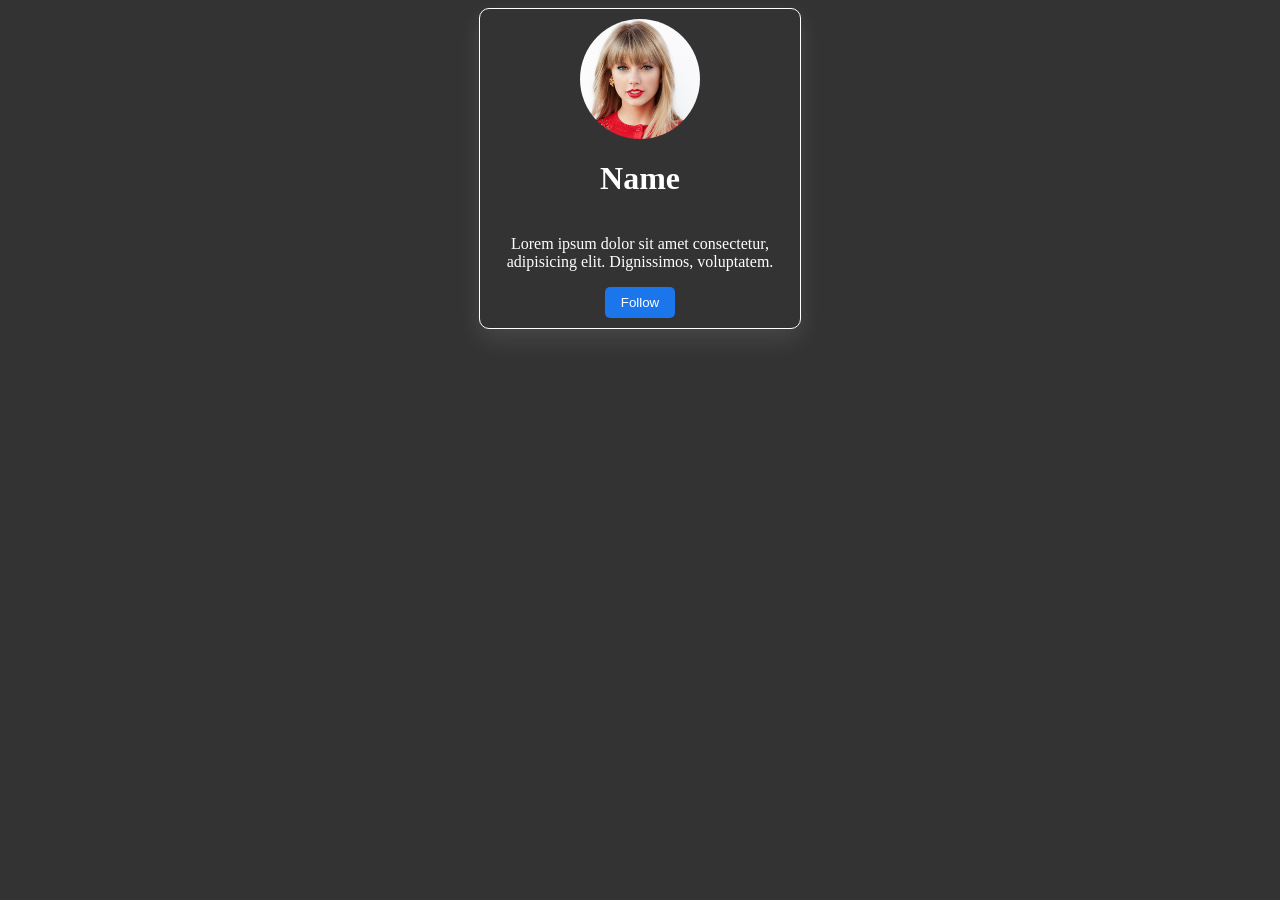
<file: index.html>
<!DOCTYPE html>
<html lang="en">
<head>
  <meta charset="UTF-8">
  <meta name="viewport" content="width=device-width, initial-scale=1.0">
  <link rel="stylesheet" href="./css/me.css">
  <title>Document</title>
</head>
<body>

  <div class="container">
    <img src="pretty Tay.jpg" alt="avatar" width="150">
    <h1>Name</h1>
    <p class="text">Lorem ipsum dolor sit amet consectetur, adipisicing elit. Dignissimos, voluptatem.</p>
    <button class="click">Follow</button>
  </div>
  
</body>
</html>
</file>
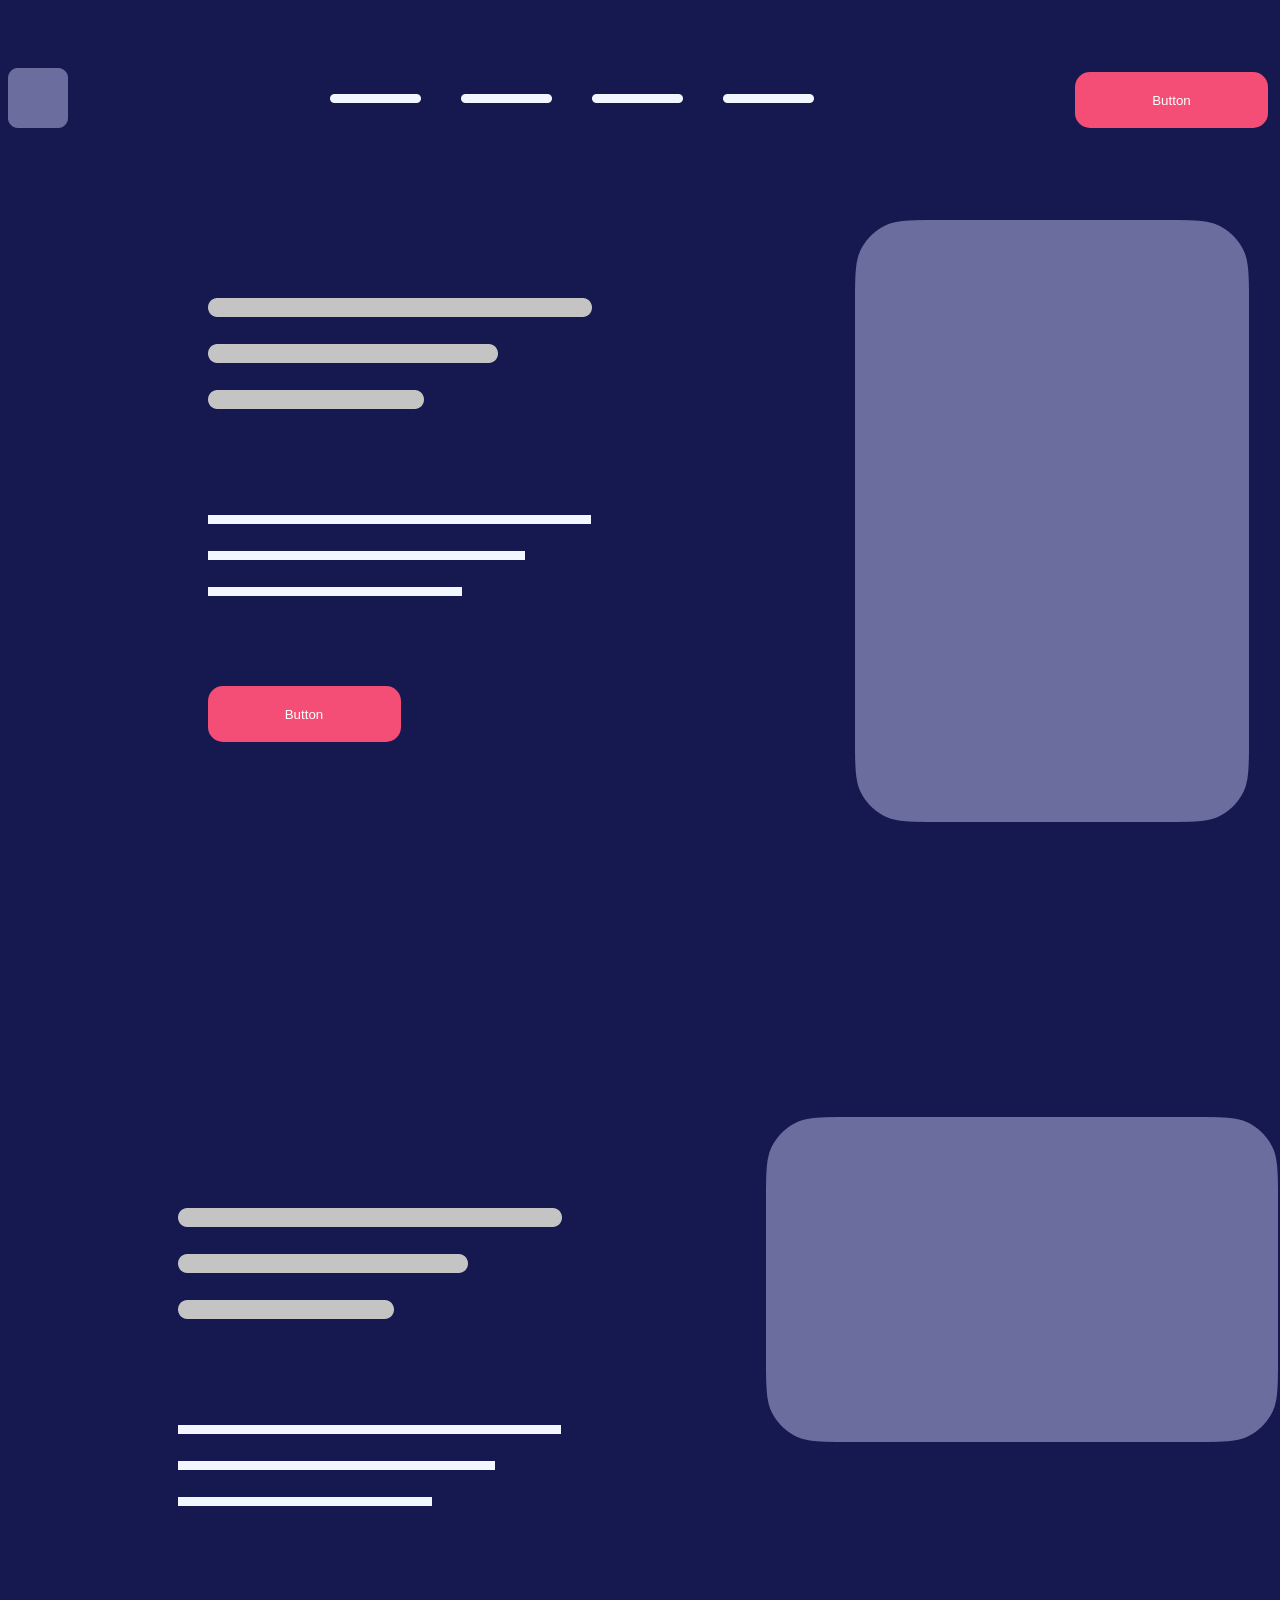
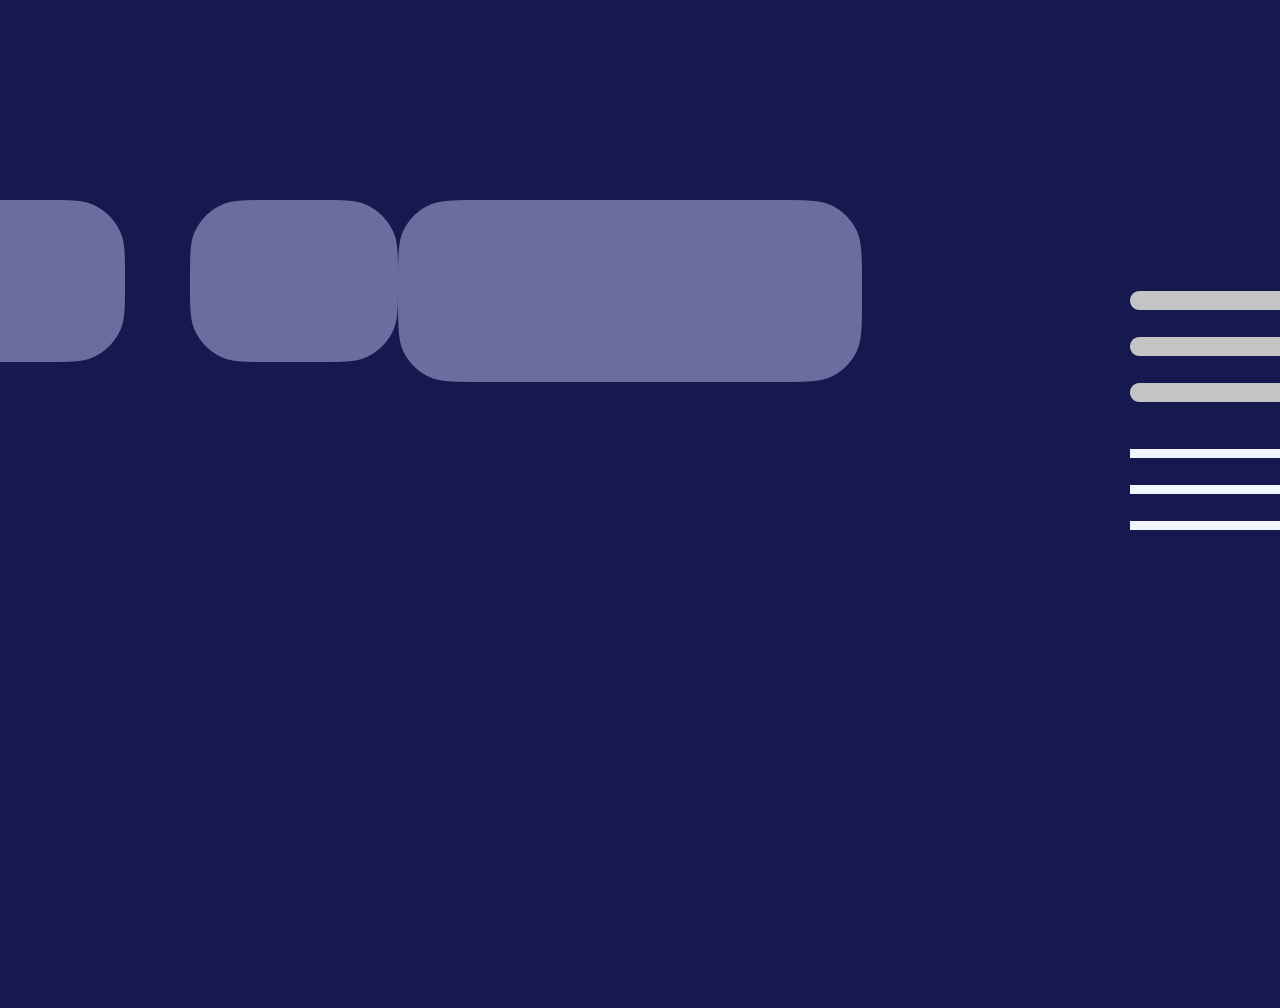
<file: solve.html>
<!DOCTYPE html>
<html lang="en">

<head>
        <meta charset="UTF-8">
        <meta name="viewport" content="width=device-width, initial-scale=1.0">
        <title>Document</title>
        <link rel="stylesheet" href="./css/main.min.css">
        <meta name="viewport" content="width=device-width, initial-scale=1.0" />
</head>

<body>
<!-- header -->
<div class="header-page">
      <nav class="header-nav">
            <div class="header-logo">
             <a href="./solve.html">
                   <img src="./img/Logo.png" alt="logo">
             </a>
            </div>
            <div class="header-menu">
            <img class="header-image" src="./img/Rectangle 11.png" alt="angle">
            <img class="header-image" src="./img/Rectangle 11.png" alt="angle">
            <img class="header-image" src="./img/Rectangle 11.png" alt="angle">
            <img class="header-image" src="./img/Rectangle 11.png" alt="angle">
            </div>
            <div class="header-button">
             <button type="button">Button</button>
            </div>
       </nav>
</div>


<main>
<!--Hero-->
<div class="container">
      <div class="hero">
            <div class="hero-title">
                  <img class="hero-image" src="./img/Rectangle 15.png" alt="">
                  <img class="hero-image" src="./img/Rectangle 16.png" alt="">
                  <img class="hero-image" src="./img/Rectangle 17.png" alt="">
            </div>
      
            <div class="hero-description">
                  <img class="description-image" src="./img/Rectangle 18.png" alt="">
                  <img class="description-image" src="./img/Rectangle 19.png" alt="">
                  <img class="description-image" src="./img/Rectangle 20.png" alt="">
            </div>
      
            <div class="hero-button">
                  <button type="button">Button</button>
            </div>
      </div>

      <img class="hero-bgc" src="./img/Rectangle 21.png" alt="">
</div>

<div class="container">
      <div class="contenta">
            <div class="content-title">
                  <img class="content-image" src="./img/Rectangle 15.png" alt="">
                  <img class="content-image" src="./img/Rectangle 16.png" alt="">
                  <img class="content-image" src="./img/Rectangle 17.png" alt="">
            </div>
      
            <div class="content-description">
                  <img class="description-image" src="./img/Rectangle 18.png" alt="">
                  <img class="description-image" src="./img/Rectangle 19.png" alt="">
                  <img class="description-image" src="./img/Rectangle 20.png" alt="">
            </div>
      </div>

      <img class="content-bgc" src="./img/Rectangle 22.png" alt="" width="512" height="325">
</div>

<div class="container">
    <div class="contentb">
      <div class="content-top">
            <img class="content-background" src="./img/Rectangle 24.png" alt="" width="208" height="162">
            <img class="content-background" src="./img/Rectangle 24.png" alt="" width="208" height="162"></div>
            <div class="content-frame">
                  <img src="./img/Rectangle 23.png" alt="" width="464" height="182">
            </div>
           
      
      <div class="simple">
            <div class="contentb-title">
                  <img class="content-image" src="./img/Rectangle 15.png" alt="">
                  <img class="content-image" src="./img/Rectangle 16.png" alt="">
                  <img class="content-image" src="./img/Rectangle 17.png" alt=""></div>

            <div class="contentb-description">
                  <img class="description-image" src="./img/Rectangle 18.png" alt="">
                  <img class="description-image" src="./img/Rectangle 19.png" alt="">
                  <img class="description-image" src="./img/Rectangle 20.png" alt=""></div>
      </div>
   </div>

   <div class="contentb-button">
      <button type="button">Button</button>
</div>

</div>


</main>

<footer>
     
</footer>
</file>
<file: css/me.css>
body {
  background-color: rgb(51, 51, 51);
}

.click {
  cursor: pointer;
  padding: 8px 16px;
  width: auto;
  background-color: rgb(27, 117, 235);
  border: none;
  border-radius: 5px;
  color: #fff;
  transition: background-color 0.25s ease;
}

.click:hover {
  background-color: rgb(20, 93, 188);
}


.container img {
  border-radius: 50%;
  object-fit: cover;
  width: 120px;
  height: 120px;
}

.text {
  text-align: center;
  max-width: 300px;
  color: #fff;
}

.container {
  display: grid;
  grid-template-columns: 1fr; 
  
  justify-items: center; 
  
  max-width: 300px;
  margin: 0 auto;
  padding: 10px;

  box-shadow: 0 10px 25px rgba(255, 255, 255, 0.1);
  border: 1px solid rgb(255, 255, 255);
  border-radius: 10px;
  transition: transform 0.3s ease-in;
}

.container:hover {
  transform: scale(1.05);
}

h1 {
  text-align: center;
  color: #fff;
}
</file>
<file: css/main.min.css>
body{background-color:#16194f}.header-page{width:1260px;height:60px;justify-self:center;margin-top:68px}.header-nav{display:-webkit-box;display:-ms-flexbox;display:flex;-webkit-box-pack:justify;-ms-flex-pack:justify;justify-content:space-between}.header-menu{display:-webkit-box;display:-ms-flexbox;display:flex;width:484px;height:60px;-webkit-box-align:center;-ms-flex-align:center;align-items:center}.header-image{width:91px;height:9px;margin-left:40px;color:#010;text-decoration:none}.header-image:nth-child(1){margin-left:0}.header-logo a{display:block;height:60px}button{width:193px;height:56px;padding:0;margin:0;background-color:#f44e77;color:#fff;border-color:rgba(0,0,0,0);border-radius:15px}.header-button{-ms-flex-line-pack:end;align-content:flex-end}.container{display:-webkit-box;display:-ms-flexbox;display:flex;width:1440px;justify-self:center;-webkit-box-pack:center;-ms-flex-pack:center;justify-content:center}.hero{display:-webkit-box;display:-ms-flexbox;display:flex;-webkit-box-orient:vertical;-webkit-box-direction:normal;-ms-flex-direction:column;flex-direction:column;-webkit-box-pack:start;-ms-flex-pack:start;justify-content:flex-start}.hero-title{width:384px;height:103px;margin-top:170px}.hero-description{width:384px;height:103px;margin-top:91px}.description-image{margin-top:23px}.hero-image{margin-top:23px}.hero-image:first-child{margin-top:0}.hero-button{width:193px;height:56px;margin-top:91px}.hero-bgc{margin-left:263px;margin-top:92px}.contenta{display:-webkit-box;display:-ms-flexbox;display:flex;-webkit-box-orient:vertical;-webkit-box-direction:normal;-ms-flex-direction:column;flex-direction:column;-webkit-box-pack:start;-ms-flex-pack:start;justify-content:flex-start;margin-top:295px}.content-title{margin-top:91px;width:384px;height:103px}.content-description{margin-top:91px;width:384px;height:103px}.content-image{margin-top:23px}.content-image:first-child{margin-top:0}.content-bgc{margin-top:295px;margin-left:204px}.contentb{height:800px;display:-webkit-box;display:-ms-flexbox;display:flex;margin-top:295px}.content-top{display:-webkit-box;display:-ms-flexbox;display:flex;margin-left:168px}.contentb-title{margin-bottom:32px}.content-background:last-child{margin-left:65px}.contentb-title{margin-top:91px;width:384px;height:103px}.simple{height:182px;margin-left:268px}.content-frame{display:-webkit-box;display:-ms-flexbox;display:flex;-webkit-box-pack:start;-ms-flex-pack:start;justify-content:flex-start;height:182px}.contentb-button{margin-top:92px;height:56px}/*# sourceMappingURL=main.min.css.map */
</file>
